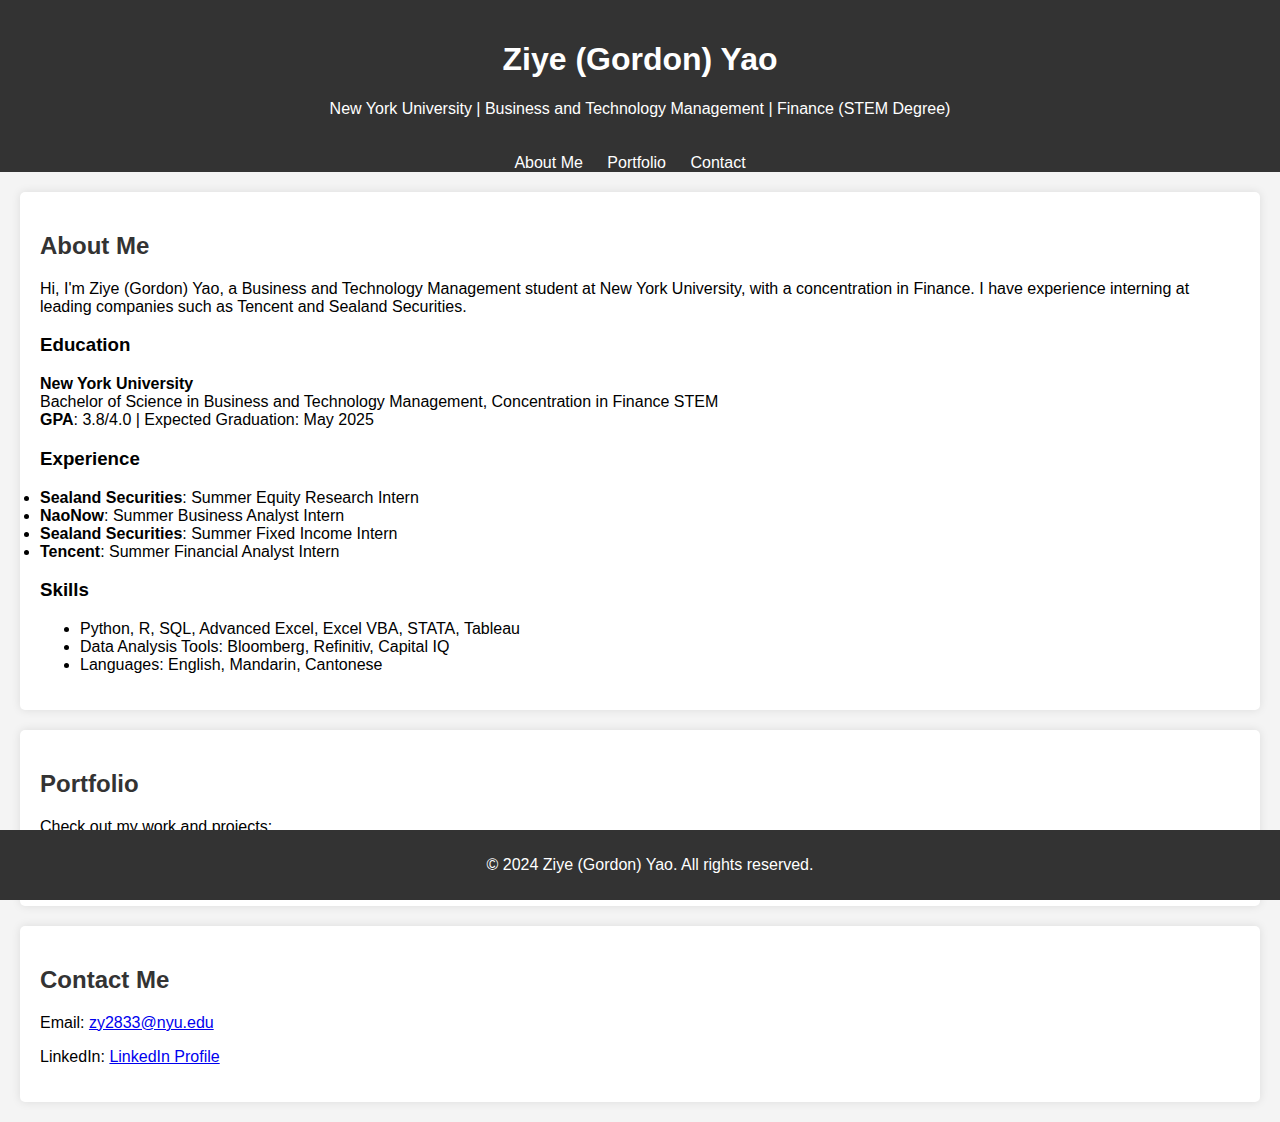
<file: index.html>
<!DOCTYPE html>
<html lang="en">
<head>
  <meta charset="UTF-8">
  <meta name="viewport" content="width=device-width, initial-scale=1.0">
  <title>Gordon Yao Portfolio</title>
  <link rel="stylesheet" href="styles.css">
</head>
<body>
  <header>
    <h1>Ziye (Gordon) Yao</h1>
    <p>New York University | Business and Technology Management | Finance (STEM Degree)</p>
  </header>

  <nav>
    <ul>
      <li><a href="#about">About Me</a></li>
      <li><a href="#portfolio">Portfolio</a></li>
      <li><a href="#contact">Contact</a></li>
    </ul>
  </nav>

  <section id="about">
    <h2>About Me</h2>
    <p>Hi, I'm Ziye (Gordon) Yao, a Business and Technology Management student at New York University, with a concentration in Finance. I have experience interning at leading companies such as Tencent and Sealand Securities.</p>
    <h3>Education</h3>
    <p><strong>New York University</strong><br>Bachelor of Science in Business and Technology Management, Concentration in Finance STEM<br><strong>GPA</strong>: 3.8/4.0 | Expected Graduation: May 2025</p>
    <h3>Experience</h3>
   
    <li><strong>Sealand Securities</strong>: Summer Equity Research Intern</li>
    <li><strong>NaoNow</strong>: Summer Business Analyst Intern</li>
    <li><strong>Sealand Securities</strong>: Summer Fixed Income Intern</li>
    <li><strong>Tencent</strong>: Summer Financial Analyst Intern</li>
      </ul>
    </ul>
    <h3>Skills</h3>
    <ul>
      <li>Python, R, SQL, Advanced Excel, Excel VBA, STATA, Tableau</li>
      <li>Data Analysis Tools: Bloomberg, Refinitiv, Capital IQ</li>
      <li>Languages: English, Mandarin, Cantonese</li>
    </ul>
  </section>

  <section id="portfolio">
    <h2>Portfolio</h2>
    <p>Check out my work and projects:</p>
    <ul>
      <a href="https://raw.githubusercontent.com/Gordonyzy/GordonYao-Portfolio/main/Gordon%20Yao_Case%20Study%20model.xlsx" download>Download Case Study Model</a>
    </ul>
  </section>

  <section id="contact">
    <h2>Contact Me</h2>
    <p>Email: <a href="mailto:zy2833@nyu.edu">zy2833@nyu.edu</a></p>
    <p>LinkedIn: <a href="https://linkedin.com/in/gordonyaoziye" target="_blank">LinkedIn Profile</a></p>
  </section>

  <footer>
    <p>&copy; 2024 Ziye (Gordon) Yao. All rights reserved.</p>
  </footer>
</body>
</html>
</file>
<file: styles.css>
body {
  font-family: Arial, sans-serif;
  margin: 0;
  padding: 0;
  background-color: #f4f4f4;
}

header {
  background-color: #333;
  color: white;
  padding: 20px;
  text-align: center;
}

nav ul {
  list-style-type: none;
  margin: 0;
  padding: 0;
  text-align: center;
  background-color: #333;
}

nav ul li {
  display: inline;
  margin-right: 20px;
}

nav ul li a {
  color: white;
  text-decoration: none;
}

section {
  margin: 20px;
  padding: 20px;
  background-color: white;
  border-radius: 5px;
  box-shadow: 0 0 10px rgba(0, 0, 0, 0.1);
}

h2 {
  color: #333;
}

footer {
  background-color: #333;
  color: white;
  text-align: center;
  padding: 10px;
  position: fixed;
  width: 100%;
  bottom: 0;
}
</file>
